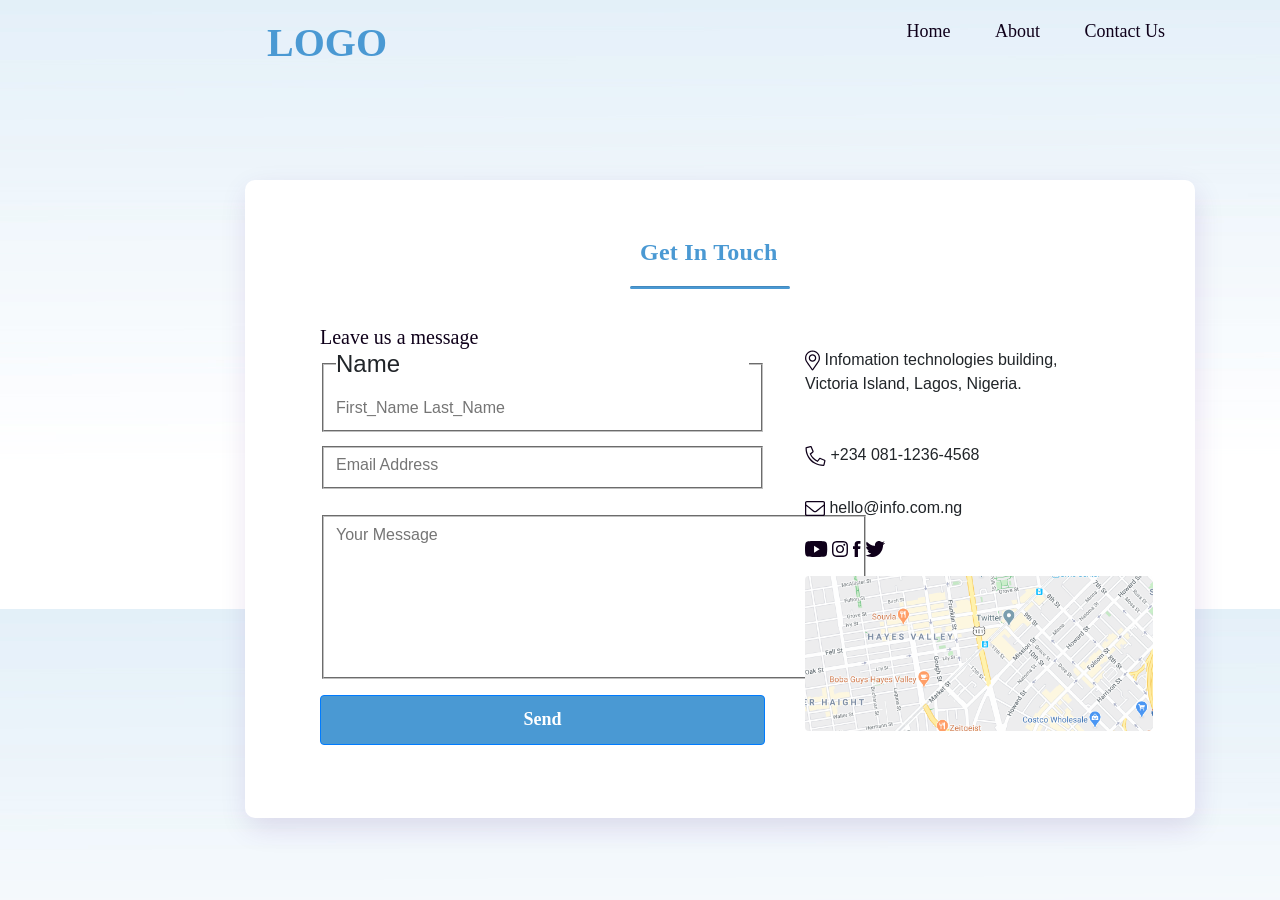
<file: src/pages/contactUs.html>
<!DOCTYPE html>
<html lang="en">

<head>
    <meta charset="UTF-8">
    <meta http-equiv="X-UA-Compatible" content="IE=edge">
    <meta name="viewport" content="width=device-width, initial-scale=1, shrink-to-fit=no">

    <!-- Bootstrap CSS -->
    <link rel="stylesheet" href="https://stackpath.bootstrapcdn.com/bootstrap/4.3.1/css/bootstrap.min.css"
        integrity="sha384-ggOyR0iXCbMQv3Xipma34MD+dH/1fQ784/j6cY/iJTQUOhcWr7x9JvoRxT2MZw1T" crossorigin="anonymous">
    <title>Contact Us</title>
    <link rel="stylesheet" href="/src/scss/style.css" type="text/css">

</head>

<body>
    <header>
        <a href="#default" class="logo">LOGO</a>
        <nav class="header-right">
            <ul>
                <li><a href="index.html">Home</a></li>
                <li><a href="about.html">About</a></li>
                <li><a href="contactus.html" active>Contact Us</a></li>
            </ul>
        </nav>
    </header>
    <main>
        <div class="container-fluid">
            <div class="row">
                <div class="col-12">
                    <span class="getInTouch-span">Get In Touch</span>
                    <hr class="getInTouch-breakLine">
                </div>
            </div>
            <div class="row" >
                <div class="col-6 leaveMessage">
                    <span class="leaveMessage-span">Leave us a message</span>
                </div>
            </div>
            <div class="row">
                <div class="col-6 name">
                    <fieldset>
                        <legend>Name</legend>
                        <input type="text" name="name" id="name" placeholder="First_Name Last_Name">
                    </fieldset>
                </div>
                <div class="col-6 location">
                    <img src="../images/icons/pin map.svg" alt="">
                    <span class="locationInfo-span">Infomation technologies building,<br> Victoria Island, Lagos,
                        Nigeria.</span>
                </div>
            </div>


            <div class="row">
                <div class="col-6 email">
                    <fieldset>
                        <input type="email" name="email" id="email" placeholder="Email Address">
                    </fieldset>
                </div>
                <div class="col-6 telephone">
                    <img src="../images/icons/telephone.svg" alt="">
                    <span class="telephone-span">+234 081-1236-4568</span>
                </div>
            </div>

            <div class="row">
                <div class="col-6 yourmessage">
                    <p>
                    <fieldset>
                        <textarea id="yourMessage" rows="10" cols="53" placeholder="Your Message"></textarea>
                    </fieldset>
                    </p>
                    <p>
                        <button id="sendButton" class="btn btn-primary" type="submit">Send</button>
                    </p>
                </div>
                <div class="col-6 email-wih-icon">
                    <p>
                        <img src="../images/icons/email.svg" alt="">
                        <span class="email-span">hello@info.com.ng</span>
                    </p>
                    <p>
                        <img src="../images/icons/youtube.svg" alt="">
                        <img src="../images/icons/Instagram.svg" alt="">
                        <img src="../images/icons/Facebook.svg" alt="">
                        <img src="../images/icons/Twitter.svg" alt="">
                    </p>
                    <img src="../images/photos/map.svg" alt="">
                </div>
            </div>
        </div>
    </main>
    <!--<footer>
        <nav>
            <ul>
                <li><a href="/">Home</a></li>
                <li><a href="pies.html ">Pies</a></li>
                <li><a href="contact.html">Contact</a></li>
            </ul>
        </nav>
    </footer>
-->
    <!-- Optional JavaScript -->
    <!-- jQuery first, then Popper.js, then Bootstrap JS -->
    <script src="https://code.jquery.com/jquery-3.3.1.slim.min.js"
        integrity="sha384-q8i/X+965DzO0rT7abK41JStQIAqVgRVzpbzo5smXKp4YfRvH+8abtTE1Pi6jizo"
        crossorigin="anonymous"></script>
    <script src="https://cdnjs.cloudflare.com/ajax/libs/popper.js/1.14.7/umd/popper.min.js"
        integrity="sha384-UO2eT0CpHqdSJQ6hJty5KVphtPhzWj9WO1clHTMGa3JDZwrnQq4sF86dIHNDz0W1"
        crossorigin="anonymous"></script>
    <script src="https://stackpath.bootstrapcdn.com/bootstrap/4.3.1/js/bootstrap.min.js"
        integrity="sha384-JjSmVgyd0p3pXB1rRibZUAYoIIy6OrQ6VrjIEaFf/nJGzIxFDsf4x0xIM+B07jRM"
        crossorigin="anonymous"></script>
</body>

</html>
</file>
<file: src/scss/style.css>
* {
  margin: 0;
  padding: 0;
  border: 0;
  font-size: 100%;
  font: inherit;
  vertical-align: baseline;
}

html,
body {
  height: 100%;
}

body {
  font-family: sans-serif Arial, Helvetica, sans-serif;
  background-image: url("/src/images/backgrounds/RectangleHeaderBackground.jpg");
}

.getInTouch-span {
  /* Get In Touch */
  position: absolute;
  width: 160px;
  height: 25px;
  left: 395px;
  top: 60px;
  font-family: "Objective";
  font-style: normal;
  font-weight: 700;
  font-size: 24px;
  line-height: 25px;
  /* identical to box height */
  letter-spacing: 0.01em;
  color: #4A99D3;
}

.getInTouch-breakLine {
  /* Rectangle 16 */
  position: absolute;
  width: 160px;
  height: 2px;
  left: 385px;
  top: 90px;
  background: #4A99D3;
  border-radius: 2px;
}

.leaveMessage-span {
  /* Leave us a message */
  position: absolute;
  width: 211px;
  height: 21px;
  font-family: "Objective";
  font-style: normal;
  font-weight: 500;
  font-size: 20px;
  line-height: 21px;
  /* identical to box height */
  /* Text color */
  color: #0F001A;
}

.locationInfo-span {
  white-space: normal;
}

.leaveMessage {
  left: 60px;
  top: 147px;
}

.location {
  left: 70px;
  top: 168px;
}

.telephone {
  left: 70px;
  top: 177px;
}

.email-wih-icon {
  left: 70px;
  top: 187px;
}

.images-position {
  left: 70px;
  top: 250px;
}

.name {
  left: 60px;
  top: 166px;
}

#name {
  width: 100%;
}

#email {
  width: 100%;
}

.email {
  left: 60px;
  top: 180px;
}

.yourmessage {
  left: 60px;
  top: 190px;
}

#yourMessage {
  height: 137px;
}

header {
  /*display: block;

  background-color: #a493c0;
  padding: 10px;*/
  display: block;
  overflow: hidden;
  position: fixed;
  top: 0;
  left: 245px;
  width: 950px;
  height: 25%;
  padding: 10px;
}

#sendButton {
  /* Send */
  left: 60px;
  top: 528px;
  width: 100%;
  height: 50px;
  background: #4A99D3;
  border-radius: 4px;
  font-family: "Objective";
  font-style: normal;
  font-weight: 700;
  font-size: 18px;
  line-height: 19px;
  /* identical to box height */
  color: #FFFFFF;
}

header a {
  float: left;
  color: black;
  text-align: center;
  padding: 12px;
  text-decoration: none;
  font-size: 18px;
  line-height: 25px;
  border-radius: 4px;
}

header a.logo {
  /* LOGO */
  position: absolute;
  width: 128px;
  height: 42px;
  font-family: "Objective";
  font-style: normal;
  font-weight: 700;
  font-size: 40px;
  line-height: 42px;
  /* identical to box height */
  color: #4A99D3;
}

.header-right {
  float: right;
}

nav a:visited,
nav a:link {
  font-family: "Objective";
  font-style: normal;
  font-weight: 400;
  font-size: 18px;
  line-height: 19px;
  /* identical to box height */
  /* Text color */
  color: #0F001A;
}

nav > ul {
  display: inline;
  padding: 0;
}

nav > ul > li {
  display: inline-block;
  list-style: none;
  margin: 0 0.5em 0 0.5em;
}

@media screen and (max-width: 500px) {
  header a {
    float: none;
    display: block;
    text-align: left;
  }
  header-right {
    float: none;
  }
}
fieldset {
  display: block;
  -webkit-margin-start: 2px;
          margin-inline-start: 2px;
  -webkit-margin-end: 2px;
          margin-inline-end: 2px;
  -webkit-padding-before: 0.35em;
          padding-block-start: 0.35em;
  -webkit-padding-start: 0.75em;
          padding-inline-start: 0.75em;
  -webkit-padding-end: 0.75em;
          padding-inline-end: 0.75em;
  -webkit-padding-after: 0.625em;
          padding-block-end: 0.625em;
  min-inline-size: -webkit-min-content;
  min-inline-size: -moz-min-content;
  min-inline-size: min-content;
  border-width: 2px;
  border-style: groove;
  border-color: rgb(192, 192, 192);
  -o-border-image: initial;
     border-image: initial;
}

main {
  position: absolute;
  width: 950px;
  height: 638px;
  left: 245px;
  top: 180px;
  background: #FFFFFF;
  box-shadow: 2px 10px 28px rgba(75, 0, 129, 0.12);
  border-radius: 10px;
}/*# sourceMappingURL=style.css.map */
</file>
